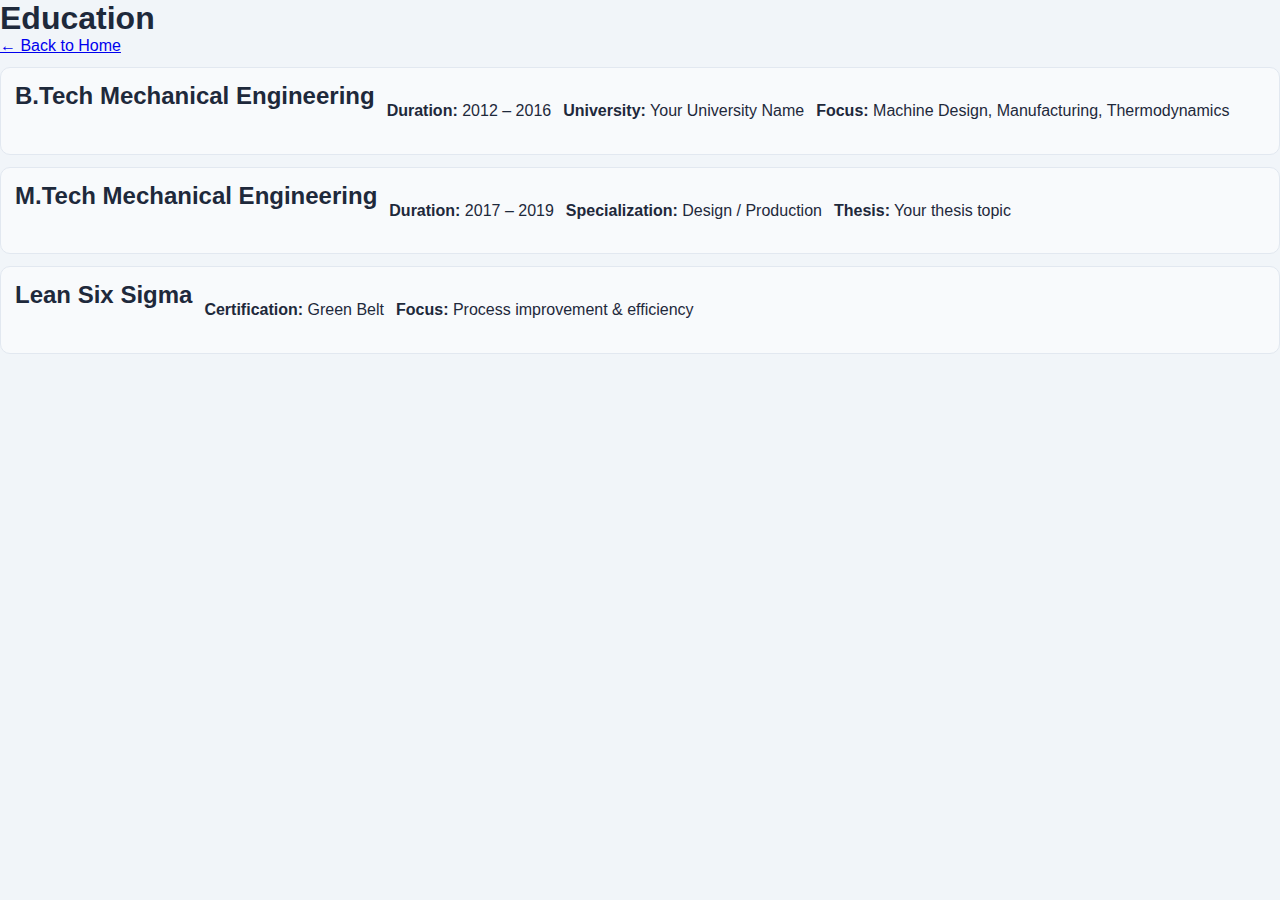
<file: Education.html>
<!DOCTYPE html>
<html>
<head>
    <title>Education | Jithin Machath</title>
    <link rel="stylesheet" href="style.css">
</head>

<body>

<header class="page-header">
    <h1>Education</h1>
    <a href="index.html">← Back to Home</a>
</header>

<section class="page-container">

    <div class="edu-block">
        <h2>B.Tech Mechanical Engineering</h2>
        <p><strong>Duration:</strong> 2012 – 2016</p>
        <p><strong>University:</strong> Your University Name</p>
        <p><strong>Focus:</strong> Machine Design, Manufacturing, Thermodynamics</p>
    </div>

    <div class="edu-block">
        <h2>M.Tech Mechanical Engineering</h2>
        <p><strong>Duration:</strong> 2017 – 2019</p>
        <p><strong>Specialization:</strong> Design / Production</p>
        <p><strong>Thesis:</strong> Your thesis topic</p>
    </div>

    <div class="edu-block">
        <h2>Lean Six Sigma</h2>
        <p><strong>Certification:</strong> Green Belt</p>
        <p><strong>Focus:</strong> Process improvement & efficiency</p>
    </div>

</section>

</body>
</html>
</file>
<file: style.css>
@import url('https://fonts.googleapis.com/css2?family=Courgette&display=swap');


/* ================= BASE ================= */
html {
    scroll-behavior: smooth;
}

body {
    margin: 0;
    font-family: 'Inter', Arial, sans-serif;
    background: #f1f5f9;
    color: #1e293b;
    transition: all 0.3s ease;
}

body.dark {
    background: #0f172a;
    color: #e2e8f0;
}

h1, h2, h3 {
    margin: 0;
}

p {
    line-height: 1.6;
}

/* ================= NAVBAR ================= */
.navbar {
    position: sticky;
    top: 0;
    backdrop-filter: blur(12px);
    background: rgba(255,255,255,0.75);
    border-bottom: 1px solid rgba(0,0,0,0.05);
    z-index: 1000;
}

body.dark .navbar {
    background: rgba(15,23,42,0.75);
    border-color: rgba(255,255,255,0.08);
}

.nav-container {
    max-width: 1100px;
    margin: auto;
    padding: 12px 40px;
    display: flex;
    justify-content: space-between;
    align-items: center;
}

.nav-logo {
    font-weight: 700;
    font-size: 18px;
    text-decoration: none;
    color: inherit;
    cursor: pointer;
}

.nav-logo:hover {
    color: #2563eb;
}

.nav-links {
    display: flex;
    gap: 20px;
    list-style: none;
}

.nav-links a {
    text-decoration: none;
    color: inherit;
    font-size: 14px;
    transition: 0.2s;
}

.nav-links a:hover {
    color: #2563eb;
}

/* ================= BUTTON ================= */
.resume-btn {
    background: #2563eb;
    color: white;
    padding: 6px 12px;
    border-radius: 6px;
    text-decoration: none;
    font-size: 13px;
}

.resume-btn:hover {
    background: #1d4ed8;
}

/* ================= HERO (UPDATED ONLY) ================= */
.hero {
    height: 280px;
    background: url('images/cover.jpg') center/cover no-repeat;
    position: relative;
    display: flex;
    align-items: center;
}

.hero::before {
    content: "";
    position: absolute;
    inset: 0;
    background: rgba(0,0,0,0.6);
}

.hero-container {
    position: relative;
    z-index: 1;
    width: 100%;
    max-width: 1100px;
    margin: auto;
    padding: 0 40px;

    display: flex;
    justify-content: space-between;
    align-items: center;
    gap: 40px;
}

.hero-text {
    color: white;
    flex: 1;
    min-width: 300px;
}

.hero-text h1 {
    font-size: 42px;
}

.role {
    margin-top: 8px;
}

.subtext {
    font-size: 14px;
}

.hero-quote {
    flex: 1;
    max-width: 560px;
    text-align: right;
    color: #f1f5f9;

    display: flex;
    justify-content: flex-end;
}

/* BASE QUOTE */
.hero-quote p {
    font-family: 'Courgette', cursive;
    font-size: 22px;
    line-height: 1.8;
    letter-spacing: 0.3px;
    margin: 0;
    opacity: 0.95;
}

.hero-quote {
    max-width: 420px;
}

.hero-quote p::before,
.hero-quote p::after {
    content: '"';
    font-size: 26px;
    opacity: 0.5;
}

/* LINE BALANCE */
.hero-quote .line1,
.hero-quote .line2 {
    opacity: 0.9;
}

/* DARK MODE */
body.dark .hero-quote .highlight {
    color: #60a5fa;
}

/* ================= INTRO ================= */
.intro {
    padding: 40px;
}

.intro-header {
    display: flex;
    gap: 20px;
    align-items: center;
}

.profile-img {
    width: 110px;
    height: 140px;
    border-radius: 10px;
    border: 3px solid white;
}

/* ================= GRID ================= */
.container {
    display: grid;
    grid-template-columns: 1fr 1fr;
    gap: 20px;
    max-width: 1100px;
    margin: auto;
    padding: 20px 40px;
}

/* ================= CARD ================= */
.card, .project-card {
    background: white;
    padding: 20px;
    border-radius: 12px;
    border-left: 4px solid #38bdf8;
    box-shadow: 0 4px 12px rgba(0,0,0,0.05);
    transition: 0.3s;
}

.card:hover, .project-card:hover {
    transform: translateY(-5px);
}

body.dark .card,
body.dark .project-card {
    background: #1e293b;
}

/* ================= HEADING FIX ================= */
.card h2 {
    font-size: 22px;
    margin-bottom: 14px;
    display: flex;
    align-items: center;
    gap: 8px;
}

.sub-heading {
    font-size: 15px;
    font-weight: 600;
    margin-top: 22px;
    margin-bottom: 12px;
    color: #64748b;
}

body.dark .sub-heading {
    color: #cbd5f5;
}

/* ================= EDUCATION ================= */
.edu-block {
    display: flex;
    gap: 12px;
    padding: 14px;
    margin-top: 12px;
    background: #f8fafc;
    border-radius: 10px;
    border: 1px solid #e2e8f0;
}

body.dark .edu-block {
    background: #1e293b;
    border-color: #334155;
}

.edu-logo {
    width: 44px;
    height: 44px;
    object-fit: contain;
    flex-shrink: 0;
}

.edu-desc {
    font-size: 14px;
    color: #475569;
    margin-top: 6px;
}

body.dark .edu-desc {
    color: #cbd5f5;
}

/* ================= LINKS FIX ================= */
.edu-link-main {
    text-decoration: none;
    color: #1e293b;
    font-weight: 600;
}

.edu-link-main:hover {
    color: #2563eb;
}

body.dark .edu-link-main {
    color: #e2e8f0;
}



/* ================= PROJECT SECTION ================= */
.projects-section {
    max-width: 1100px;
    margin: 40px auto;
    padding: 0 40px;
}

/* ================= PROJECT CARD ================= */

.project-link{
text-decoration:none;
color:inherit;
}

/* STORY TEXT */

.project-story{
margin-top:12px;
font-size:14px;
line-height:1.6;
color:#475569;
}

body.dark .project-story{
color:#cbd5f5;
}

/* DEVELOPMENT FLOW */

.project-flow{

display:flex;
justify-content:center;
align-items:center;
flex-wrap:wrap;
gap:8px;
margin:14px 0;

font-weight:600;

}

.project-flow span{

font-size:12px;
background:#eef2ff;
color:#3730a3;
padding:5px 10px;
border-radius:6px;

}

.project-flow span:not(:last-child)::after{

content:" →";
margin-left:6px;
opacity:0.6;

}

/* DARK MODE */

body.dark .project-flow span{

background:#1e293b;
color:#93c5fd;

}

/* ROLE DESCRIPTION */

.project-role{

margin-top:14px;
font-size:14px;
line-height:1.6;
color:#475569;

}

body.dark .project-role{
color:#cbd5f5;
}

/* BUTTON */

.case-btn{

display:inline-block;
margin-top:14px;

background:#2563eb;
color:white;

padding:7px 12px;
border-radius:6px;

font-size:13px;

transition:0.2s;

}

.case-btn:hover{
background:#1d4ed8;
}

/* ================= PROJECT TIMELINE ================= */

.project-timeline{

display:flex;
justify-content:center;
align-items:center;
flex-wrap:wrap;

gap:10px;

margin-top:16px;
margin-bottom:8px;

font-size:14px;
font-weight:600;

color:#3730a3;
text-align:center;

}

/* ARROWS */

.project-timeline span{

color:#94a3b8;
font-weight:500;

}

/* DARK MODE */

body.dark .project-timeline{
color:#93c5fd;
}

body.dark .project-timeline span{
color:#64748b;
}

/* PROJECT IMPACT */

.project-impact{

font-size:14px;
line-height:1.6;

margin-top:8px;
margin-bottom:6px;

color:#334155;
font-weight:500;

}

body.dark .project-impact{
color:#cbd5f5;
}


/* ================= CASE STUDY ================= */
.case-hero {
    padding: 80px 40px 40px;
    background: linear-gradient(to right, #1e293b, #0f172a);
    color: white;
    text-align: center;
}

.case-container {
    max-width: 900px;
    margin: auto;
    padding: 40px;
}

.case-block {
    margin-bottom: 25px;
    padding: 20px;
    background: white;
    border-radius: 10px;
    border-left: 4px solid #38bdf8;
}

body.dark .case-block {
    background: #1e293b;
}

/* ================= GALLERY ================= */
.case-gallery {
    display: grid;
    grid-template-columns: repeat(3,1fr);
    gap: 10px;
    margin-top: 15px;
}

.case-gallery img {
    width: 100%;
    height: 140px;
    object-fit: cover;
    border-radius: 10px;
    cursor: pointer;
    transition: 0.3s;
}

.case-gallery img:hover {
    transform: scale(1.05);
}

/* ================= VIDEO ================= */
.case-video iframe {
    width: 100%;
    height: 400px;
    border-radius: 10px;
}

/* ================= THEME BUTTON ================= */
#theme-toggle {
    position: fixed;
    top: 20px;
    right: 20px;
    z-index: 2000;
    padding: 8px 12px;
    border-radius: 8px;
    border: none;
    cursor: pointer;
    background: white;
    box-shadow: 0 4px 10px rgba(0,0,0,0.1);
}

body.dark #theme-toggle {
    background: #334155;
    color: white;
}

/* ================= SCROLL OFFSET ================= */
section,
article {
    scroll-margin-top: 80px;
}

/* ================= RESPONSIVE ================= */
@media (max-width: 768px) {

    .container {
        grid-template-columns: 1fr;
        padding: 20px;
    }

    .intro-header {
        flex-direction: column;
        align-items: flex-start;
    }

    .case-gallery {
        grid-template-columns: 1fr;
    }

    .hero-container {
        flex-direction: column;
        align-items: flex-start;
    }

    .hero-quote {
        margin-top: 20px;
        text-align: left;
        justify-content: flex-start;
    }

    .hero-quote p {
        font-size: 22px;
    }

    .hero-text h1 {
        font-size: 28px;
    }

    .case-video iframe {
        height: 220px;
    }
}

/* CASE STUDY LIST SPACING */

.case-block ul{
padding-left:18px;
}

.case-block ul li{

margin-bottom:12px;
line-height:1.35;

}

.case-block p{
margin-bottom:14px;
}


/* ACHIEVEMENTS */
.achievements-list {
    padding-left: 18px;
    margin: 0;
}

.achievements-list li {
    margin-bottom: 10px;
    line-height: 1.6;
}

/* EXPERIENCE */
.exp-block h3 {
    font-size: 18px;
    margin-bottom: 4px;
}

.exp-meta {
    font-size: 13px;
    color: #64748b;
    margin-bottom: 12px;
}

body.dark .exp-meta {
    color: #cbd5f5;
}



/* ================= ENGINEERING TOOLS ================= */

.tools-list{
display:flex;
flex-direction:column;
gap:14px;
margin-top:10px;
}

.tool-item{
display:grid;
grid-template-columns:40px 1fr;
align-items:center;
gap:12px;
}

.tool-logo{
width:36px;
height:36px;
object-fit:contain;
flex-shrink:0;
}

.tool-item span{
font-size:14px;
line-height:1.5;
}


/* ================= CASE STUDY TECH STACK ================= */

.tech-stack{

margin-top:10px;
margin-bottom:10px;

font-size:14px;
font-weight:500;

display:flex;
flex-wrap:wrap;
gap:6px;

align-items:center;

color:#3730a3;

}

.tech-stack span{
color:#94a3b8;
font-weight:400;
}

body.dark .tech-stack{
color:#93c5fd;
}

body.dark .tech-stack span{
color:#64748b;
}


/* ================= Highlight words ================= */ 

.hazard-highlight{

font-weight:600;
color:#b91c1c;

}

body.dark .hazard-highlight{
color:#f87171;
}


/* PROJECT SNAPSHOT */

.project-snapshot h2{
margin-bottom:16px;
}

.snapshot-grid{

display:grid;
grid-template-columns:repeat(2,1fr);
gap:16px;

}

.snapshot-item strong{

display:block;
font-size:13px;
color:#64748b;
margin-bottom:4px;

}

.snapshot-item p{
margin:0;
font-weight:500;
}

body.dark .snapshot-item strong{
color:#94a3b8;
}

/* DEVELOPMENT TIMELINE */

.dev-timeline{

display:flex;
flex-wrap:wrap;
align-items:center;
justify-content:center;

gap:8px;

margin-top:12px;

}

.timeline-stage{

padding:6px 10px;
border-radius:6px;

background:#eef2ff;
color:#4338ca;

font-size:13px;
font-weight:500;

}

.timeline-arrow{
color:#64748b;
font-size:14px;
}

/* DARK MODE */

body.dark .timeline-stage{

background:#1e293b;
color:#93c5fd;

}

body.dark .timeline-arrow{
color:#94a3b8;
}

/* ENGINEERING JOURNEY GRID */

.journey-grid{

display:grid;
grid-template-columns:repeat(2,1fr);
gap:18px;
margin-top:12px;

}

.journey-step{

background:#f8fafc;
border-left:4px solid #6366f1;

padding:14px;
border-radius:8px;

}

.journey-step h3{

font-size:15px;
margin-bottom:6px;

}

.journey-step p{

font-size:14px;
margin:0;
color:#475569;

}

body.dark .journey-step{

background:#1e293b;
border-left-color:#60a5fa;

}

body.dark .journey-step p{
color:#cbd5f5;
}


.project-note{

max-width:720px;
margin:14px auto 0;

font-size:13px;
opacity:0.8;
line-height:1.5;

}

body.dark .project-note{
opacity:0.85;
}


/* CASE HEADER */

.case-header{

margin-bottom:30px;

}

.case-header h1{

font-size:36px;
margin-bottom:6px;

}

.case-subtitle{

font-size:18px;
font-weight:500;
color:#475569;

margin-bottom:10px;

}

.case-summary{

max-width:700px;
margin-bottom:8px;

}

.project-note{

font-size:13px;
opacity:0.75;
max-width:700px;

}



/* PROJECT HEADER */

.case-header{
max-width:1100px;
margin:40px auto 10px auto;
padding:0 40px;
}

.case-header h1{
font-size:32px;
margin-bottom:10px;
}

.case-subtitle{
font-size:16px;
color:#64748b;
max-width:700px;
}

body.dark .case-subtitle{
color:#cbd5f5;
}


/* TECH STACK */

.tech-stack{
font-size:14px;
line-height:1.8;
}



.project-tag{
font-size:12px;
background:#eef2ff;
color:#4338ca;
padding:4px 8px;
border-radius:6px;
display:inline-block;
margin-bottom:6px;
}

body.dark .project-tag{
background:#1e293b;
color:#93c5fd;
}
</file>
